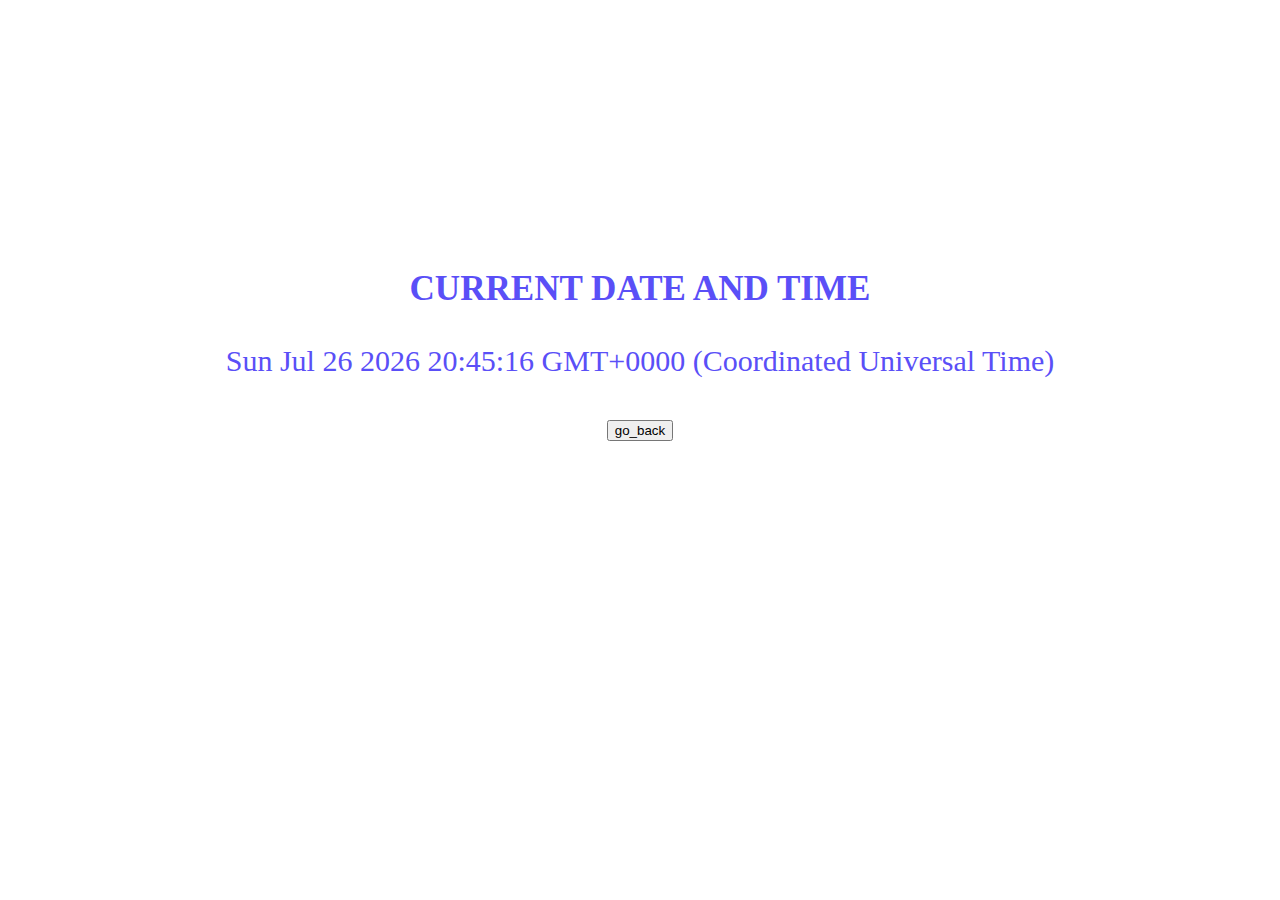
<file: date.html>
<!DOCTYPE html>
<html>
<head>
<style>
	body{
	text-align: center;
	font-size: 30px;
	background-image: url("https://us.123rf.com/450wm/toeytoey/toeytoey1601/toeytoey160100198/50281886-blurred-calendar-page-blue-background-.jpg?ver=6");
	background-repeat: no-repeat;
  	background-attachment: fixed;
  	background-size: cover;
  	margin-top: 200px;
  	color: #5a4ff7;

}

</style>
</head>
<body>
<div class="image1">
<p></p><br>
<h3>CURRENT DATE AND TIME</h3>

<p id="demo"></p>

<script>
var d = new Date();
document.getElementById("demo").innerHTML = d;
</script>
<P></P>
<a href="name.html"><button>go_back</button></a>
</div>
</body>
</html>
</file>
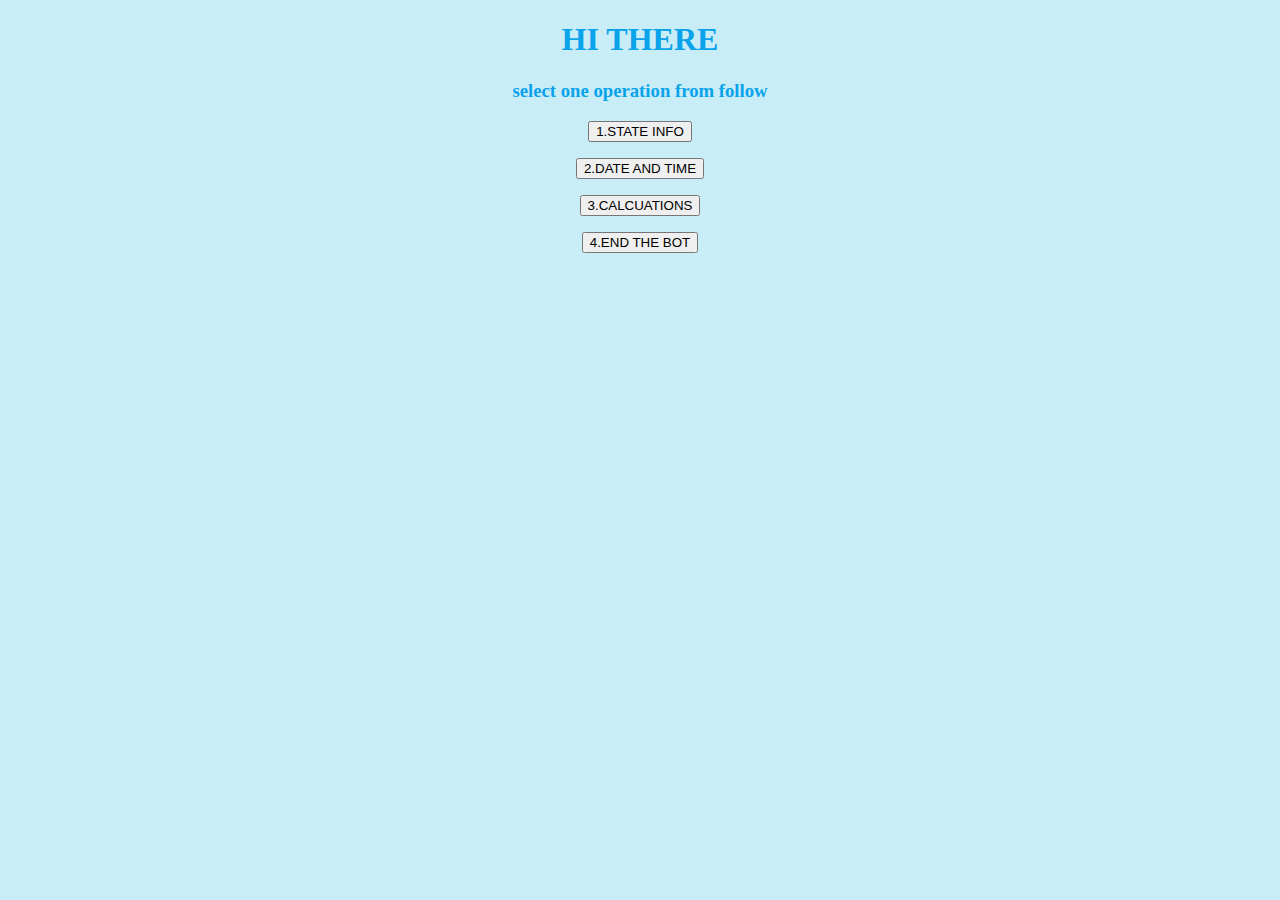
<file: name.html>
<!DOCTYPE html>
<html>
  <head>
    <meta charset="utf-8">
    <meta name="viewport" content="width=device-width">
    <title>taking_input</title>
    <style>
      body{
  background-color: #c8edf7;
  text-align: center;
  background-image: url("https://img.freepik.com/free-vector/abstract-blue-geometric-shapes-background_1035-17545.jpg?size=626&ext=jpg&ga=GA1.2.1528790560.1602201600");
  background-repeat: no-repeat;
  background-attachment: fixed;
  background-size: cover;
  color:#09a3eb;
 }
    </style>
  </head>
  <body>
    <h1>HI THERE</h1>
    <H3>select one operation from follow</H3>
    <a href="state1.html"><button class="one">1.STATE INFO</button></a><br>
    <p></p>
    <a href="date.html"><button class="one">2.DATE AND TIME</button></a><br>
     <p></p>
    <a href="cal.html"><button class="one">3.CALCUATIONS</button><br>
     <p></p>
    <a href="index.html"><BUTTON class="one">4.END THE BOT</BUTTON><br></a>
     <p></p>
  </body>
</html>
</file>
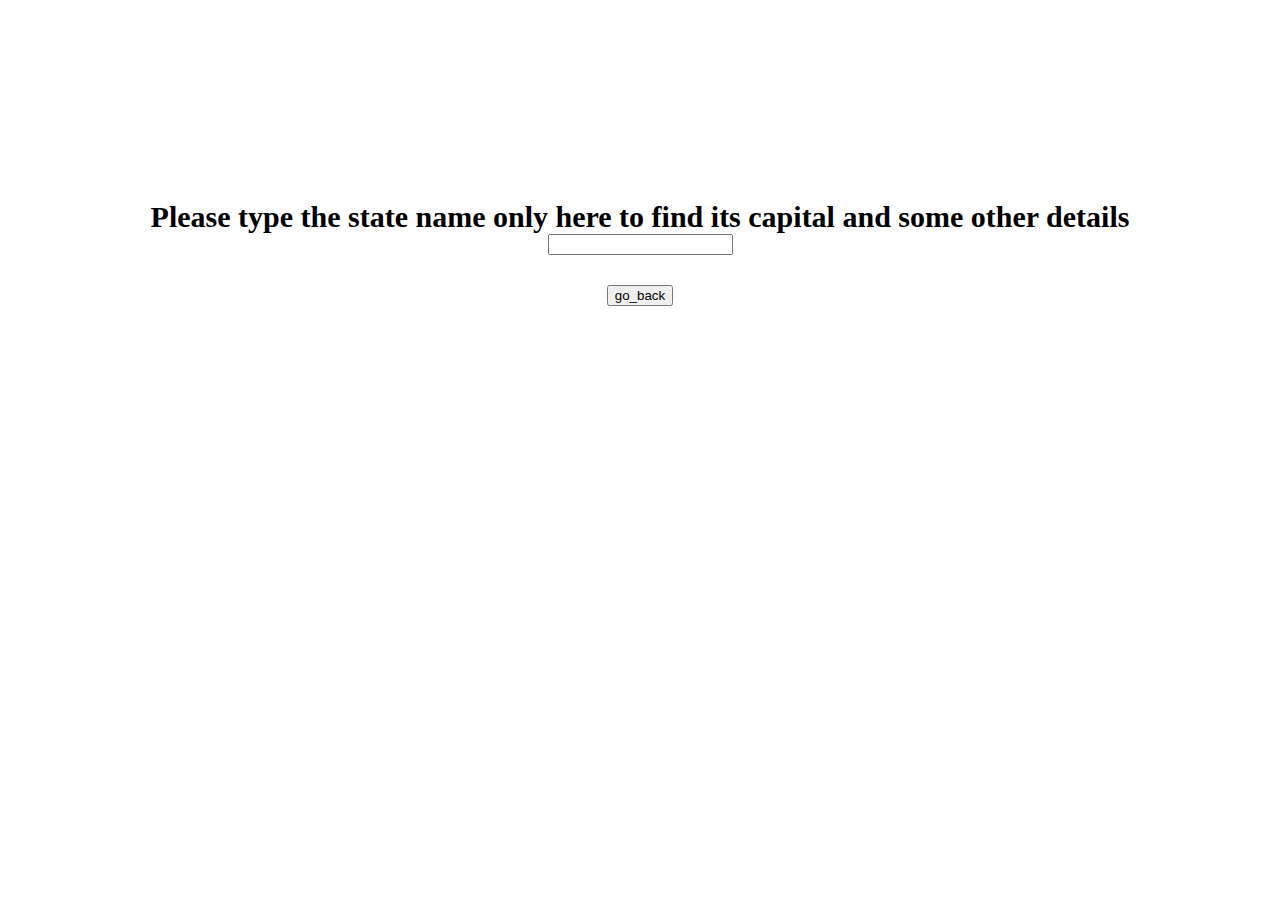
<file: state1.html>
<html><head><title>STATE_INFO</title>
<style>
    body{
    text-align: center;
    font-size: 30px;
    background-image: url("https://image.shutterstock.com/image-illustration/painted-indian-flag-colors-abstract-260nw-1208090416.jpg");
    background-repeat: no-repeat;
    background-attachment: fixed;
    background-size: cover;
    margin-top: 200px;
    color: black;
    
}
</style>
</head>

<body>
<b class="hii">Please type the state name only here to find its capital and some other details</b>
<br>
<input type="text" class="resizedTextbox" id="myedit" />
<div id="result"></div>

<script type="text/javascript" src="state_1.js">

</script>
<p></p>
<a href="name.html"><button>go_back </button>
</body>
</html>
</file>
